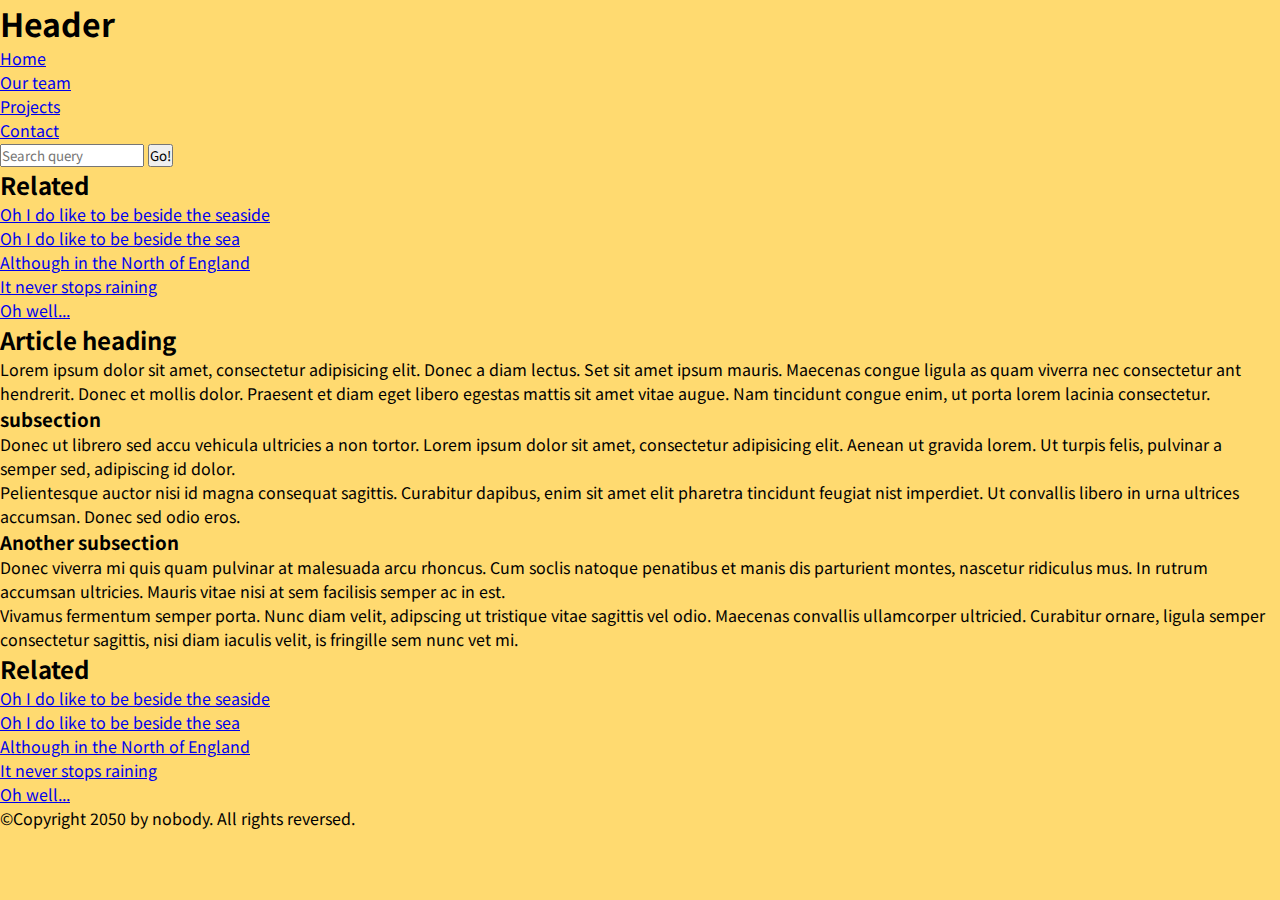
<file: test.html>
<!DOCTYPE html>
<html lang="en-us">
  <head>
    <meta charset="utf-8">

    <title>My page title</title>
    <link href="https://fonts.googleapis.com/css?family=Open+Sans+Condensed:300|Sonsie+One" rel="stylesheet" type="text/css">
    <link rel="stylesheet" href="css.css">
  </head>

  <body>
    <!-- Here is our main header that is used across all the pages of our website -->

    <header>
      <h1>Header</h1>
    </header>

    <nav>
      <ul>
        <li><a href="#">Home</a></li>
        <li><a href="#">Our team</a></li>
        <li><a href="#">Projects</a></li>
        <li><a href="#">Contact</a></li>
      </ul>

      <!-- A Search form is another common non-linear way to navigate through a website. -->

      <form>
        <input type="search" name="q" placeholder="Search query">
        <input type="submit" value="Go!">
      </form>
    </nav>

    <!-- Here is our page's main content -->
    <main>
         <!-- the aside content can also be nested within the main content -->
      <aside>
        <h2>Related</h2>

        <ul>
          <li><a href="#">Oh I do like to be beside the seaside</a></li>
          <li><a href="#">Oh I do like to be beside the sea</a></li>
          <li><a href="#">Although in the North of England</a></li>
          <li><a href="#">It never stops raining</a></li>
          <li><a href="#">Oh well...</a></li>
        </ul>
      </aside>

      <!-- It contains an article -->
      <article>
        <h2>Article heading</h2>

        <p>Lorem ipsum dolor sit amet, consectetur adipisicing elit. Donec a diam lectus. Set sit amet ipsum mauris. Maecenas congue ligula as quam viverra nec consectetur ant hendrerit. Donec et mollis dolor. Praesent et diam eget libero egestas mattis sit amet vitae augue. Nam tincidunt congue enim, ut porta lorem lacinia consectetur.</p>

        <h3>subsection</h3>

        <p>Donec ut librero sed accu vehicula ultricies a non tortor. Lorem ipsum dolor sit amet, consectetur adipisicing elit. Aenean ut gravida lorem. Ut turpis felis, pulvinar a semper sed, adipiscing id dolor.</p>

        <p>Pelientesque auctor nisi id magna consequat sagittis. Curabitur dapibus, enim sit amet elit pharetra tincidunt feugiat nist imperdiet. Ut convallis libero in urna ultrices accumsan. Donec sed odio eros.</p>

        <h3>Another subsection</h3>

        <p>Donec viverra mi quis quam pulvinar at malesuada arcu rhoncus. Cum soclis natoque penatibus et manis dis parturient montes, nascetur ridiculus mus. In rutrum accumsan ultricies. Mauris vitae nisi at sem facilisis semper ac in est.</p>

        <p>Vivamus fermentum semper porta. Nunc diam velit, adipscing ut tristique vitae sagittis vel odio. Maecenas convallis ullamcorper ultricied. Curabitur ornare, ligula semper consectetur sagittis, nisi diam iaculis velit, is fringille sem nunc vet mi.</p>
      </article>

      <!-- the aside content can also be nested within the main content -->
      <aside>
        <h2>Related</h2>

        <ul>
          <li><a href="#">Oh I do like to be beside the seaside</a></li>
          <li><a href="#">Oh I do like to be beside the sea</a></li>
          <li><a href="#">Although in the North of England</a></li>
          <li><a href="#">It never stops raining</a></li>
          <li><a href="#">Oh well...</a></li>
        </ul>
      </aside>

    </main>

    <!-- And here is our main footer that is used across all the pages of our website -->

    <footer>
      <p>©Copyright 2050 by nobody. All rights reversed.</p>
    </footer>
</file>
<file: css.css>
@import url('https://fonts.googleapis.com/css2?family=Noto+Sans+KR:wght@400;700&display=swap');

*{
	margin: 0;
	padding: 0;
	box-sizing: border-box;
	font-family: 'Noto Sans KR', sans-serif;
}

body{
	background: #ffda70;
}

.header{
	width: 1000px;
	padding: 20px;
	background: #7690da;
	margin: 25px auto;
	border-radius: 5px;
	text-align: center;
}

.header p{
	font-size: 45px;
	text-transform: uppercase;
	font-weight: 700;
	color: #fff;
}

.container .input{
	border: 0;
	outline: none;
	color: #8b7d77;
}

.search_wrap{
	width: 500px;
	margin: 38px auto;
}

.search_wrap .search_box{
	position: relative;
	width: 500px;
	height: 60px;
}

.search_wrap .search_box .input{
	position: absolute;
	top: 0;
	left: 0;
	width: 100%;
	height: 100%;
	padding: 10px 20px;
	border-radius: 3px;
	font-size: 18px;
}

.search_wrap .search_box .btn{
	position: absolute;
	top: 0;
	right: 0;
	width: 60px;
	height: 100%;
	background: #7690da;
	z-index: 1;
	cursor: pointer;
}

.search_wrap .search_box .btn:hover{
	background: #708bd2;	
}

.search_wrap .search_box .btn.btn_common .fas{
	position: absolute;
	top: 50%;
	left: 50%;
	transform: translate(-50%,-50%);
	color: #fff;
	font-size: 20px;
}

.search_wrap.search_wrap_1 .search_box .btn{
	right: 0;
	border-top-right-radius: 3px;
	border-bottom-right-radius: 3px;
}

.search_wrap.search_wrap_1 .search_box .input,
.search_wrap.search_wrap_3 .search_box .input{
	padding-right: 80px;
}

.search_wrap.search_wrap_2 .search_box .btn{
	left: 0;
	border-top-left-radius: 3px;
	border-bottom-left-radius: 3px;
}

.search_wrap.search_wrap_2 .search_box .input,
.search_wrap.search_wrap_4 .search_box .input{
	padding-left: 80px;
}

.search_wrap.search_wrap_3 .search_box .input,
.search_wrap.search_wrap_4 .search_box .input,
.search_wrap.search_wrap_6 .search_box .input{
	border-radius: 50px;
}

.search_wrap.search_wrap_3 .search_box .btn{
	right: 0px;
	border-radius: 50%;
}

.search_wrap.search_wrap_4 .search_box .btn{
	left: 0px;
	border-radius: 50%;
}

.search_wrap.search_wrap_6 .search_box .btn,
.search_wrap.search_wrap_5 .search_box .btn{
	width: 125px;
	height: 45px;
	top: 8px;
	right: 5px;
	border-radius: 3px;
	color: #fff;
	display: flex;
	align-items: center;
	justify-content: center;
}

.search_wrap.search_wrap_6 .search_box .btn{
	border-radius: 25px;
}


.search_wrap.search_wrap_5 .search_box .input,
.search_wrap.search_wrap_6 .search_box .input{
	padding-right: 145px;
}
</file>
